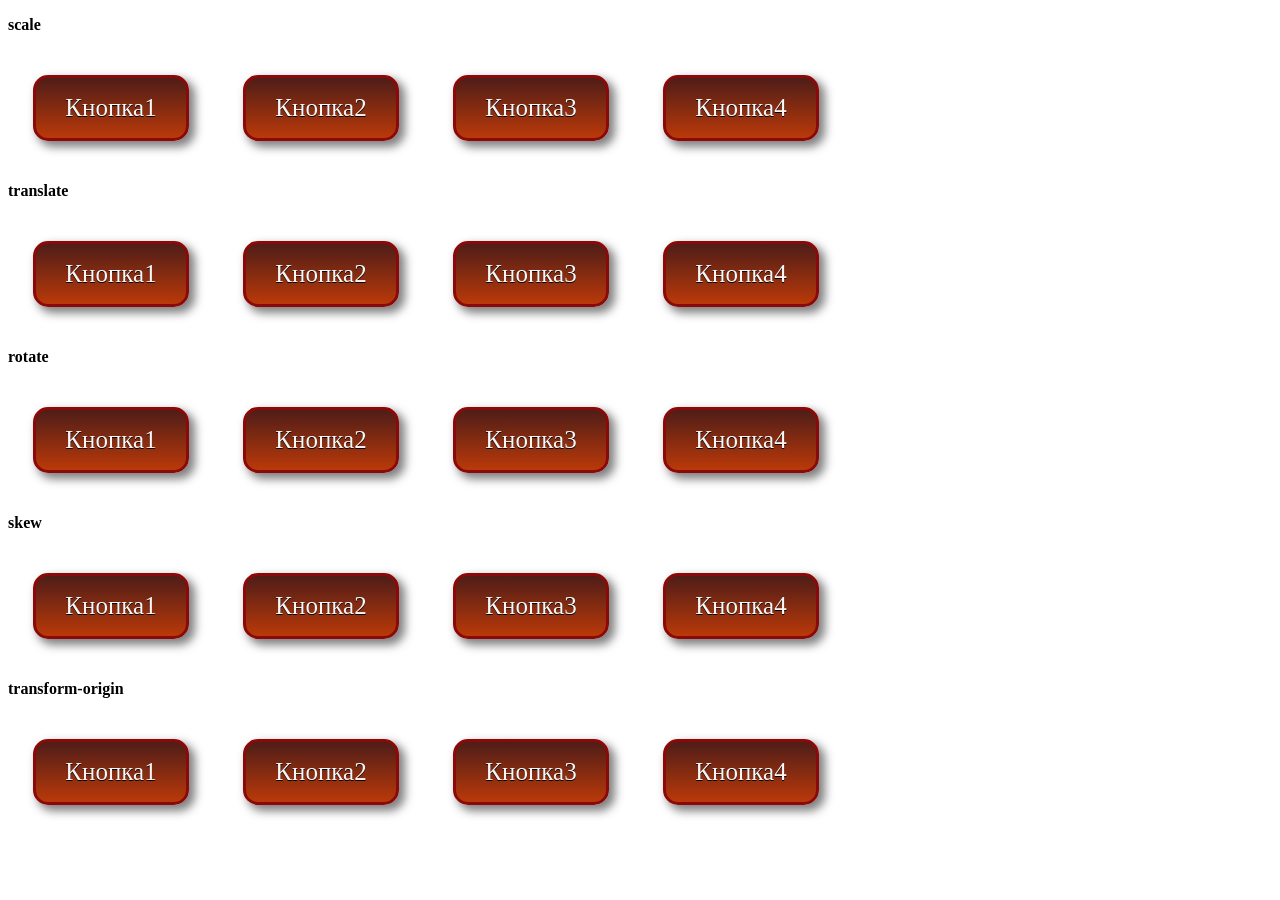
<file: HTML/task1.html>
<!DOCTYPE html>
<html lang="uk">
<head>
    <meta charset="UTF-8">
    <title>Завдання 1</title>
    <link rel="stylesheet" href="../CSS/button.css">
    <link rel="stylesheet" href="../CSS/task1.css">
</head>
<body>
    <p><b>scale</b></p>
    <div>
        <div class="button1 s1">Кнопка1</div>
        <div class="button1 s2">Кнопка2</div>
        <div class="button1 s3">Кнопка3</div>
        <div class="button1 s4">Кнопка4</div>
    </div>
    <p><b>translate</b></p>
    <div>
        <div class="button1 t1">Кнопка1</div>
        <div class="button1 t2">Кнопка2</div>
        <div class="button1 t3">Кнопка3</div>
        <div class="button1 t4">Кнопка4</div>
    </div>
    <p><b>rotate</b></p>
    <div>
        <div class="button1 r1">Кнопка1</div>
        <div class="button1 r2">Кнопка2</div>
        <div class="button1 r3">Кнопка3</div>
        <div class="button1 r4">Кнопка4</div>
    </div>
    <p><b>skew</b></p>
    <div>
        <div class="button1 k1">Кнопка1</div>
        <div class="button1 k2">Кнопка2</div>
        <div class="button1 k3">Кнопка3</div>
        <div class="button1 k4">Кнопка4</div>
    </div>
    <p><b>transform-origin</b></p>
    <div>
        <div class="button1 o1">Кнопка1</div>
        <div class="button1 o2">Кнопка2</div>
        <div class="button1 o3">Кнопка3</div>
        <div class="button1 o4">Кнопка4</div>
    </div>
</body>
</html>
</file>
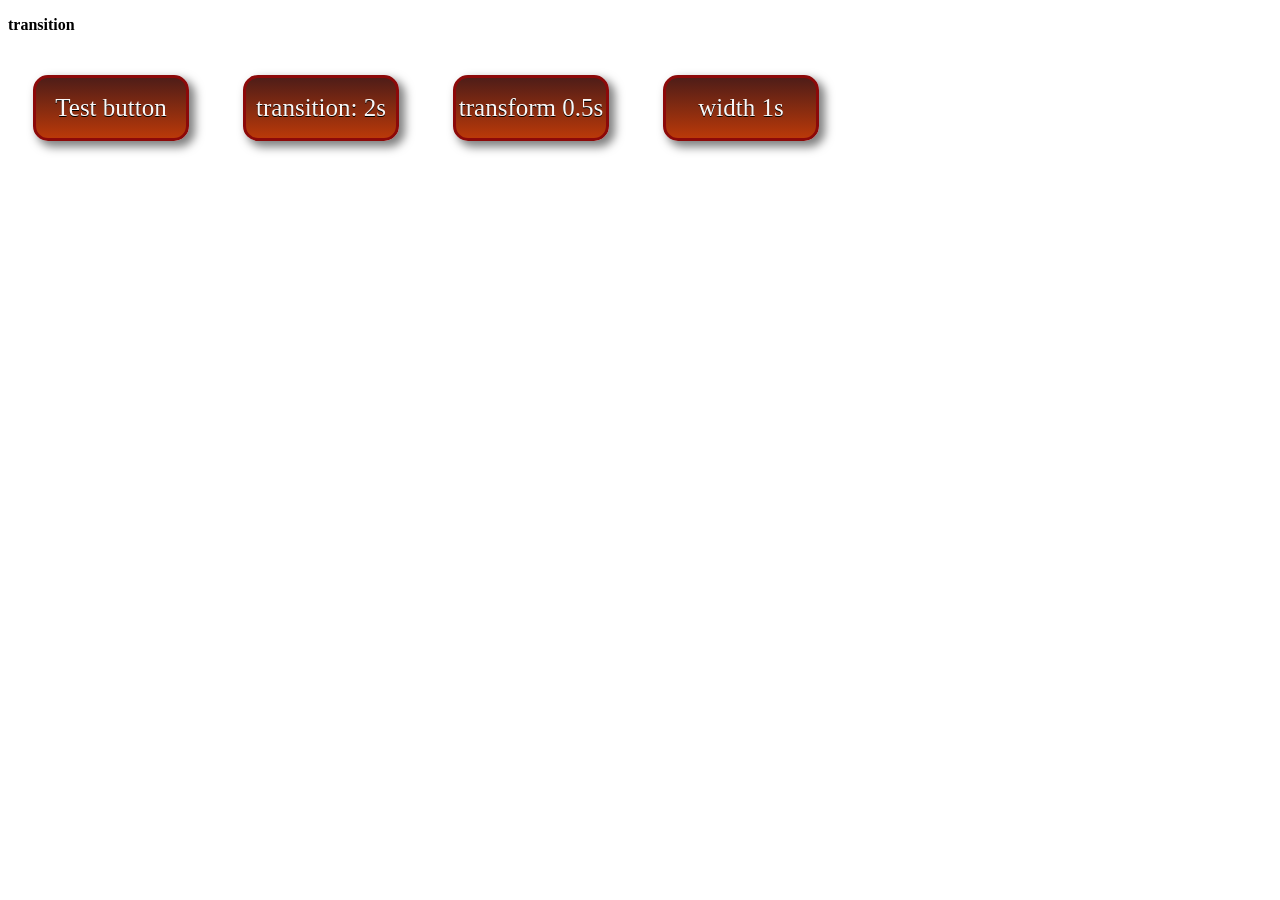
<file: HTML/task2.html>
<!DOCTYPE html>
<html lang="uk">
<head>
    <meta charset="UTF-8">
    <title>Завдання 2</title>
    <link rel="stylesheet" href="../CSS/button.css">
    <link rel="stylesheet" href="../CSS/task2.css">
</head>
<body>
    <p><b>transition</b></p>
    <div>
        <div class="button1">Test button</div>
        <div class="button1 button2">transition: 2s</div>
        <div class="button1 button3">transform 0.5s</div>
        <div class="button1 button4">width 1s</div>
    </div>
</body>
</html>
</file>
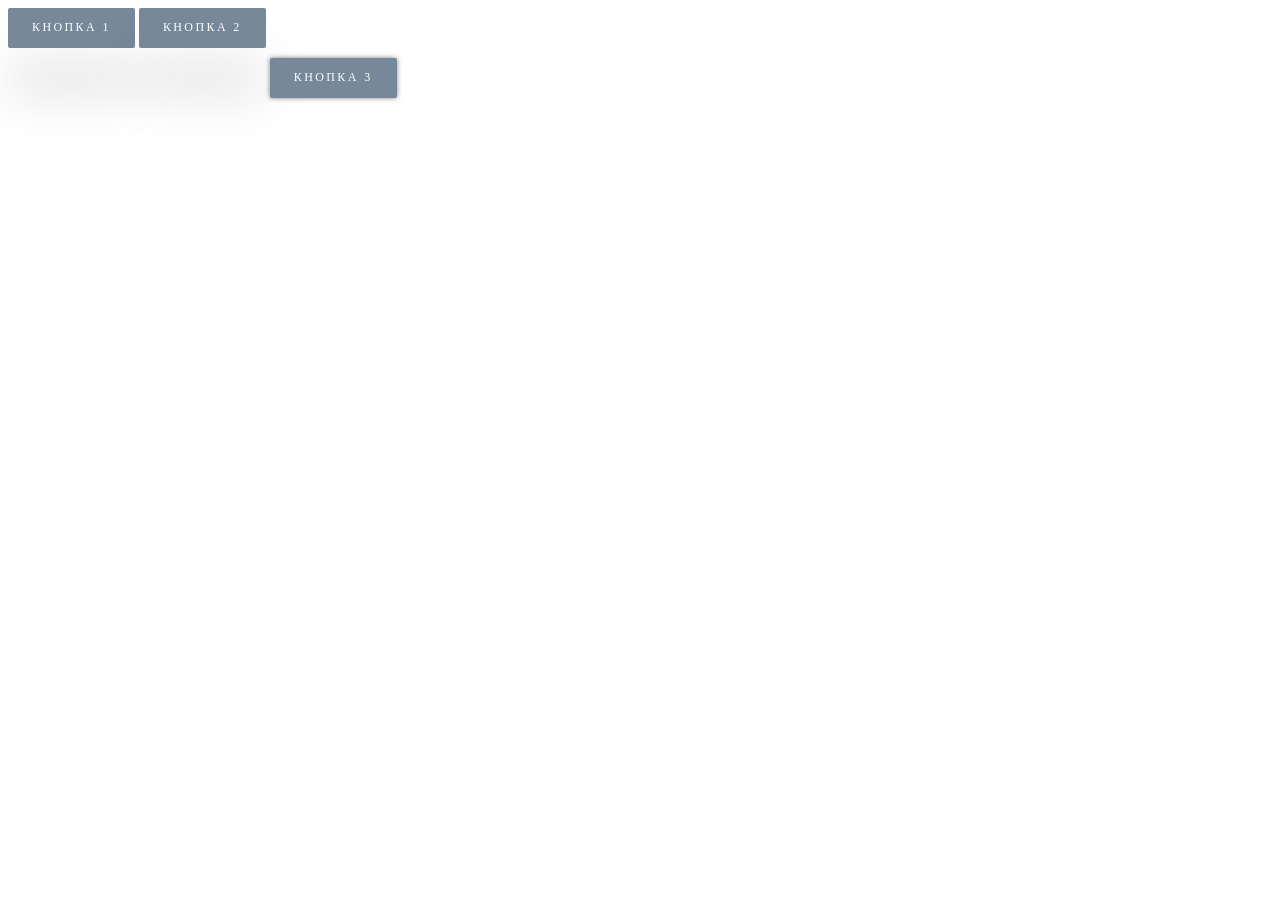
<file: HTML/task3.html>
<!DOCTYPE html>
<html lang="uk">
<head>
    <meta charset="UTF-8">
    <title>Завдання 3</title>
    <link rel="stylesheet" href="../CSS/task3.css">
</head>
<body>
    <a href="#" class="button">Кнопка 1</a>
    <a href="#" class="button button-2">Кнопка 2</a>
    <a href="#" class="button button-3">Кнопка 3</a>
</body>
</html>
</file>
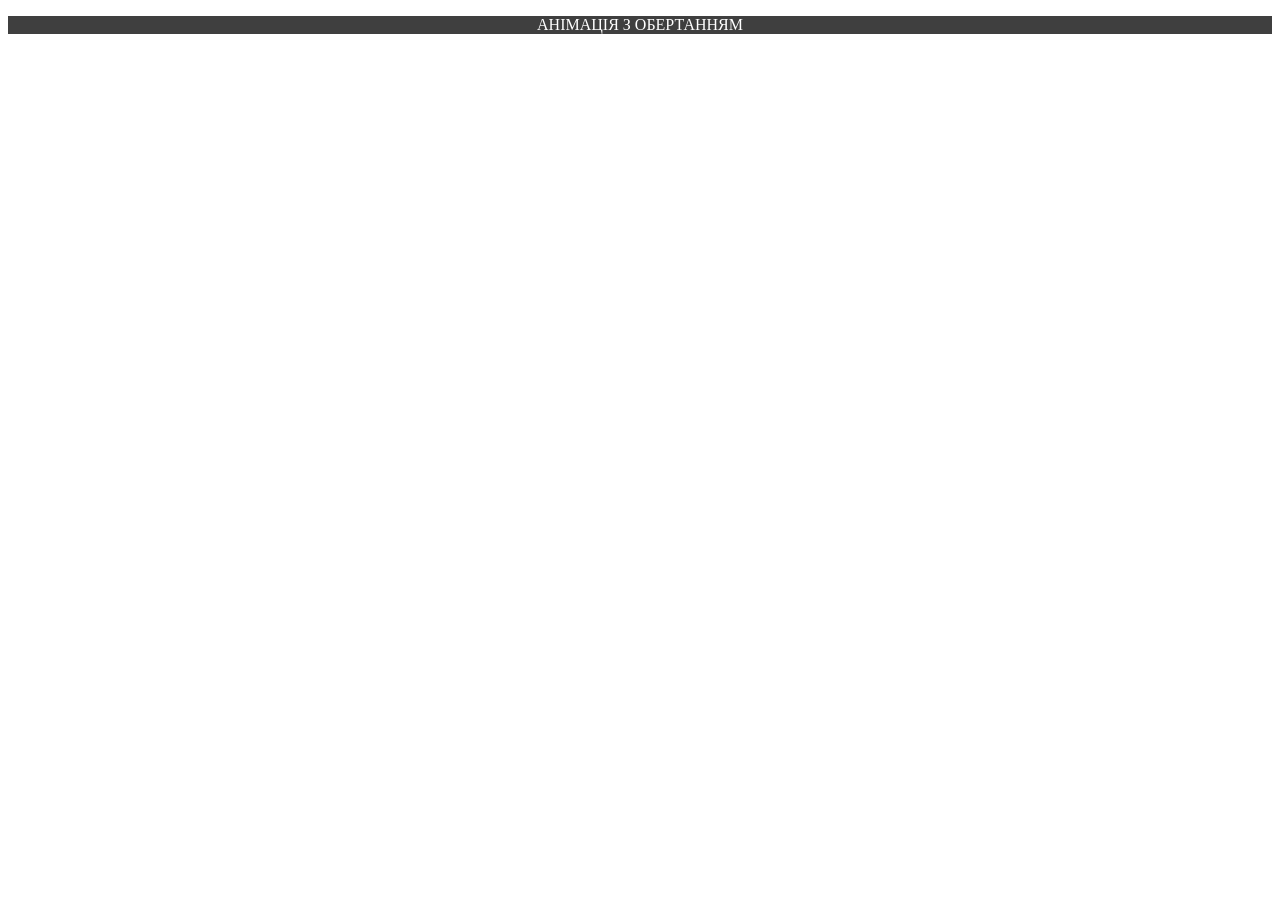
<file: HTML/task4.html>
<!DOCTYPE html>
<html lang="uk">
<head>
    <meta charset="UTF-8">
    <title>Задвання 3</title>
    <link rel="stylesheet" href="../CSS/task4.css">
</head>
<body>
    <div id="stage" style="background: rgba(0,0,0,0.5);">
        <p id="spinner" style="background: rgba(0,0,0,0.5); text-align: center; color: #fff;">АНІМАЦІЯ З ОБЕРТАННЯМ</p>
    </div>
</body>
</html>
</file>
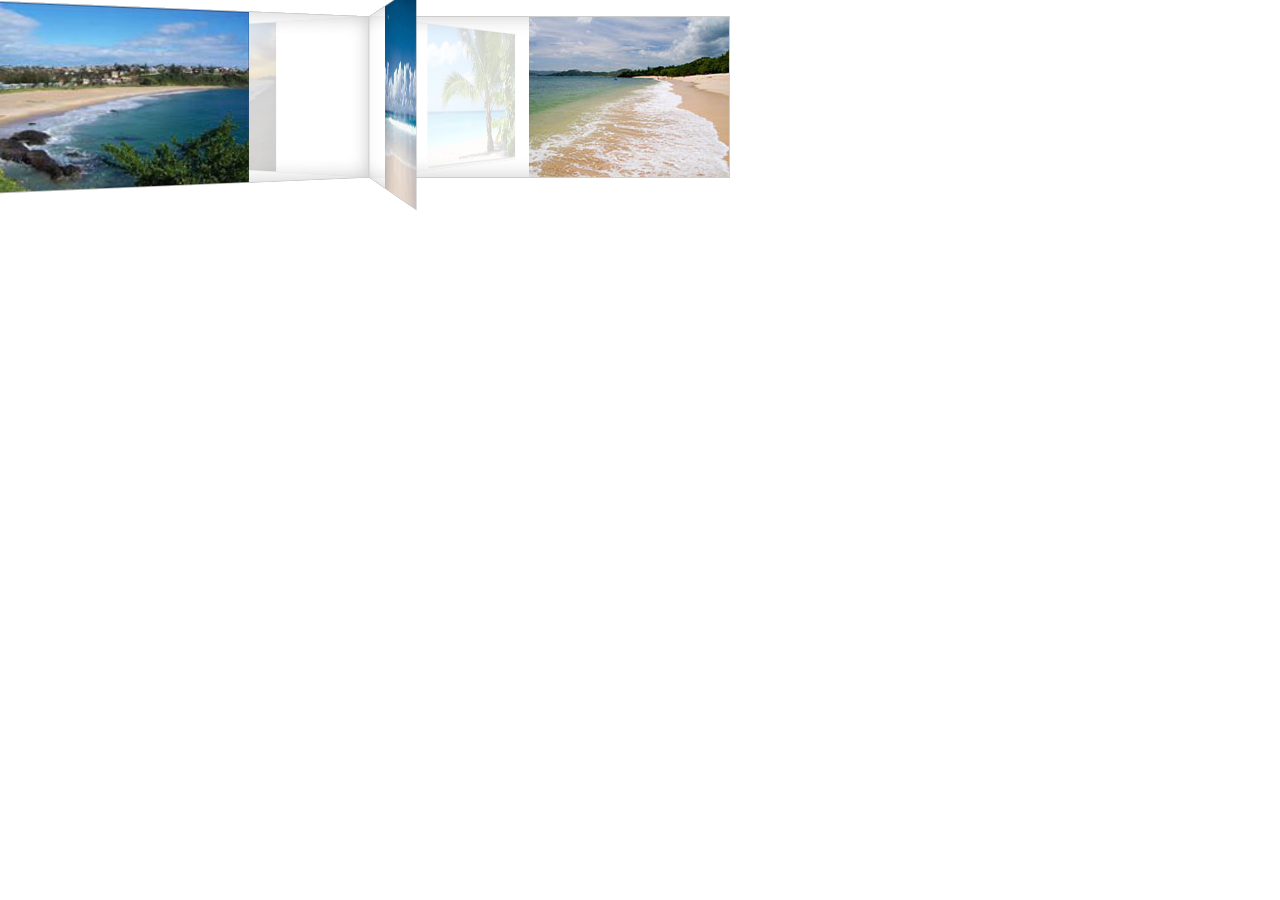
<file: HTML/task5.html>
<!DOCTYPE html>
<html lang="uk">
<head>
    <meta charset="UTF-8">
    <title>Завдання 5</title>
    <link rel="stylesheet" href="../CSS/task5.css">
</head>
<body>
    <div id="stage" style="padding-left: 180px; height: 160px;">
        <div id="spinner" style="-webkit-transform-origin: 180px 0 0;">
            <img style="-webkit-transform: rotateY(0deg) translateX(180px); padding: 0 0 0 160px;" src="../images/beach1.jpg" width="200" height="160" alt="">
            <img style="-webkit-transform: rotateY(-72deg) translateX(180px); padding: 0 0 0 147px;" src="../images/beach2.jpg" width="213" height="160" alt="">
            <img style="-webkit-transform: rotateY(-144deg) translateX(180px); padding: 0 0 0 120px;" src="../images/beach3.jpg" width="240" height="160" alt="">
            <img style="-webkit-transform: rotateY(-216deg) translateX(180px); padding: 0 0 0 147px;" src="../images/beach4.jpg" width="213" height="160" alt="">
            <img style="-webkit-transform: rotateY(-288deg) translateX(180px); padding: 0 0 0 122px;" src="../images/beach5.jpg" width="238" height="160" alt="">
        </div>
    </div>
</body>
</html>
</file>
<file: CSS/button.css>
.button1 {
    margin: 25px;
    width: 150px;
    height: 60px;
    display: inline-block;
    background: linear-gradient(to top, #BA3909, #4F1D18);
    background: -webkit-linear-gradient(to top, #BA3909, #4F1D18);
    background: -moz-linear-gradient(to top, #BA3909, #4F1D18);
    background: -o-linear-gradient(to top, #BA3909, #4F1D18);
    background: -ms-linear-gradient(to top, #BA3909, #4F1D18);
    -webkit-border-radius: 15px;
    -moz-border-radius: 15px;
    -ms-border-radius: 15px;
    -o-border-radius: 15px;
    border-radius: 15px;
    border: 3px solid #8C0909;
    box-shadow: 5px 5px 10px 1px rgba(0,0,0, 0.5);
    text-align: center;
    font-size: 25px;
    color: #f8f7f7;
    line-height: 60px;
    text-shadow: 0px 1px black;
}
</file>
<file: CSS/task1.css>
.button1:hover{
    -webkit-transform: scale(0.7);
    -moz-transform: scale(0.7);
    -o-transform: scale(0.7);
    -ms-transform: scale(0.7);
    transform: scale(0.7);
}
.s2:hover {transform: scale(1.2);}
.s3:hover {transform: scaleX(1.3);}
.s4:hover {transform: scale(1.2, 0.6);}

.t1:hover {transform: translateX(20px);}
.t2:hover {transform: translateY(-20px);}
.t3:hover {transform: translate(-20px, 20px);}
.t4:hover {transform: translate(20px, 20px);}

.r1:hover {transform: rotate(15deg);}
.r2:hover {transform: rotate(-45deg);}
.r3:hover {transform: rotate(90deg);}
.r4:hover {transform: rotate(180deg);}

.k1:hover {transform: skewX(20deg);}
.k2:hover {transform: skewY(-20deg);}
.k3:hover {transform: skew(-20deg, 20deg);}
.k4:hover {transform: skewX(-30deg);}

.o1:hover {transform: rotate(30deg); transform-origin: top left;}
.o2:hover {transform: rotate(30deg); transform-origin: bottom right;}
.o3:hover {transform: rotate(30deg); transform-origin: 110% 110%;}
.o4:hover {transform: rotate(30deg); transform-origin: 50px 50px;}
</file>
<file: CSS/task2.css>
.button2 {
    -o-transition: all 2s ease 0s;
    -ms-transition: all 2s ease 0s;
    -moz-transition: all 2s ease 0s;
    -webkit-transition: all 2s ease 0s;
    transition: all 2s ease 0s;
}
.button1:hover{
    border: 3px solid #914B4B;
    color: #000000;
    text-shadow: 0px 2px #ccc;
    box-shadow: 2px 2px 10px 1px rgba(0,0,0, 0.5);
}
.button2:hover{
    border: 3px solid #914B4B;
    color: #000000;
    text-shadow: 0px 2px #ccc;
    box-shadow: 2px 2px 10px 1px rgba(0,0,0, 0.5);
}

.button3{
    transition: transform 0.5s ease-in;
}
.button3:hover{
    transform: scale(1.2) rotate(-5deg);
}

.button4{
    transition-property: width, color;
    transition-duration: 1s;
    transition-timing-function: linear;
}
.button4:hover{
    width: 220px;
    color: #000000;
}
</file>
<file: CSS/task3.css>
.button{
    animation: bouncing 0.5s cubic-bezier(.1,.25,.1,1) 0s infinite alternate both;
    background: lightslategrey;
    border-radius: 2px;
    display: inline-block;
    color: white;
    cursor: pointer;
    font-size: 0.75rem;
    font-weight: 300;
    letter-spacing: 0.2em;
    padding: 1em 2em 1.1em;
    position: relative;
    text-decoration: none;
    text-transform: uppercase;
    vertical-align: top;
    margin-top: 50px;
}
@keyframes bouncing{
    0% {bottom: 0; box-shadow: 0 0 5px rgba(0,0,0,0.5);}
    100% {bottom: 50px; box-shadow: 0 50px 50px rgba(0,0,0,0.1);}
}
.button-2{
    animation-duration: 1s;
    animation-timing-function: linear;
}
.button-3{
    animation-delay: 0.5s;
    animation-direction: alternate-reverse;
}
</file>
<file: CSS/task4.css>
#stage{
    margin: 1em auto;
    -webkit-perspective: 1200px;
    -moz-perspective: 1200px;
    -ms-perspective: 1200px;
    perspective: 1200px;
}
#spinner{
    -webkit-animation-name: spinner;
    -webkit-animation-timing-function: linear;
    -webkit-animation-iteration-count: infinite;
    -webkit-animation-duration: 6s;

    animation-name: spinner;
    animation-timing-function: linear;
    animation-iteration-count: infinite;
    animation-duration: 6s;

    -webkit-transform-style: preserve-3d;
    -moz-transform-style: preserve-3d;
    -ms-transform-style: preserve-3d;
    transform-style: preserve-3d;
}
#spinner:hover{
    -webkit-animation-play-state: paused;
    animation-play-state: paused;
}

/* all other browsers */
@keyframes spinner{
    from{
        -moz-transform: rotateY(0deg);
        -ms-transform: rotateY(0deg);
        transform: rotateY(0deg);
    }
    to{
        -moz-transform: rotateY(360deg);
        -ms-transform: rotateY(360deg);
        transform: rotateY(360deg);
    }
}
</file>
<file: CSS/task5.css>
#stage{
    margin: 1em auto;
    -webkit-perspective: 1200px;
}
#spinner{
    -webkit-animation-name: spinner;
    -webkit-animation-timing-function: linear;
    -webkit-animation-iteration-count: infinite;
    -webkit-animation-duration: 6s;
    -webkit-transform-style: preserve-3d;
}
#spinner:hover{
    -webkit-animation-play-state: paused;
}
#spinner img{
    position: absolute;
    border: 1px solid #ccc;
    background: rgba(255,255,255,0.8);
    box-shadow: inset 0 0 20px rgba(0,0,0,0.2);
}

@-webkit-keyframes spinner{
    from{
        -webkit-transform: rotateY(0deg);
    }
    to{
        -webkit-transform: rotateY(360deg);
    }
}
</file>
